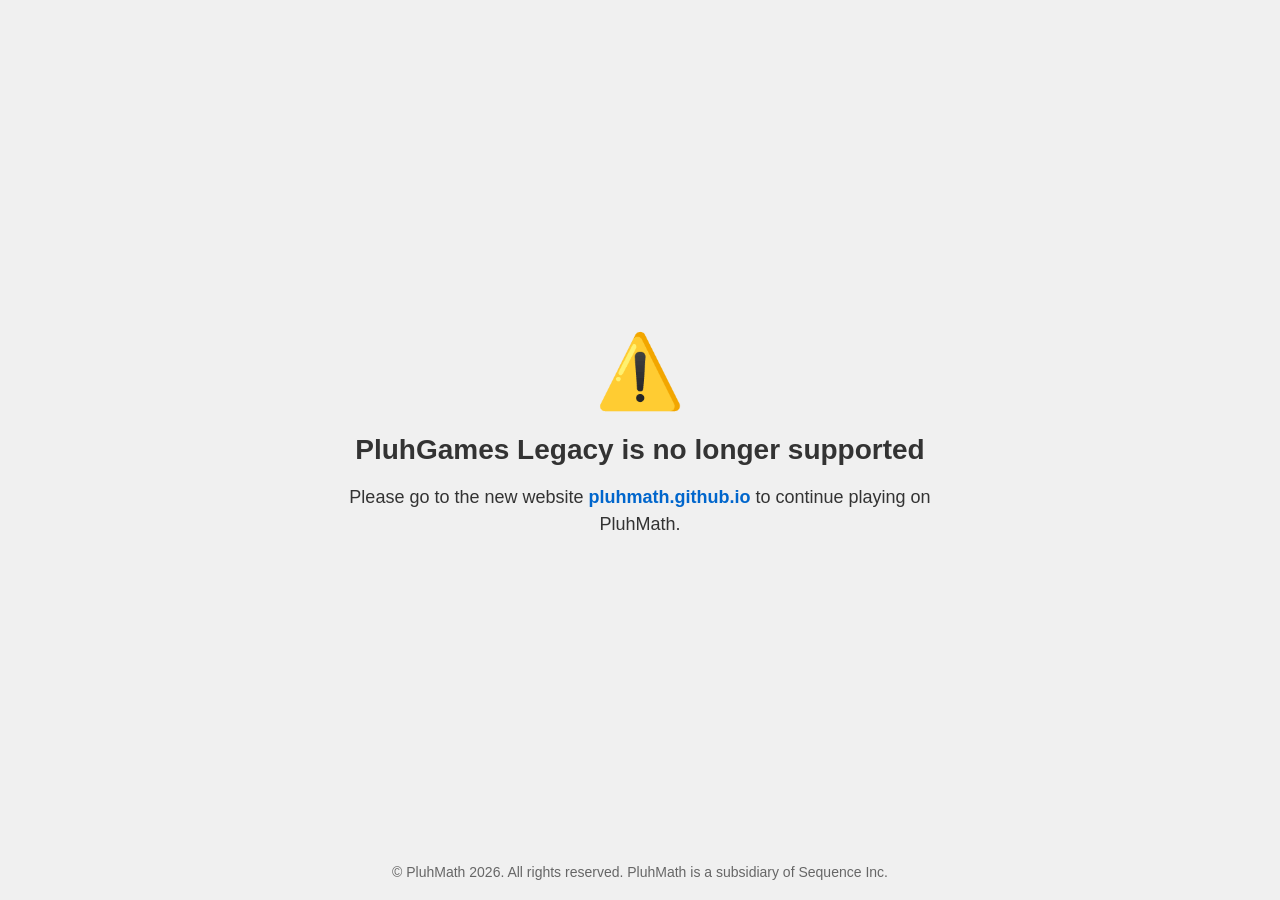
<file: index.html>
<!DOCTYPE html>
<html lang="en">
<head>
    <meta charset="UTF-8">
    <meta name="viewport" content="width=device-width, initial-scale=1.0">
    <title>PluhGames Legacy</title>
    <style>
        body {
            background-color: #f0f0f0;
            font-family: -apple-system, BlinkMacSystemFont, "Segoe UI", Roboto, Helvetica, Arial, sans-serif;
            display: flex;
            flex-direction: column;
            justify-content: space-between;
            align-items: center;
            height: 100vh;
            margin: 0;
            padding: 20px;
            box-sizing: border-box;
            color: #333333;
            text-align: center;
        }

        .container {
            margin: auto;
            max-width: 600px;
        }

        .icon {
            font-size: 72px;
            font-weight: bold;
            color: #d9534f;
            margin-bottom: 20px;
        }

        h1 {
            font-size: 28px;
            margin-bottom: 15px;
        }

        p {
            font-size: 18px;
            line-height: 1.5;
        }

        a {
            color: #0066cc;
            text-decoration: none;
            font-weight: bold;
        }

        a:hover {
            text-decoration: underline;
        }

        footer {
            font-size: 14px;
            color: #666666;
        }
    </style>
</head>
<body>

    <div class="container">
        <div class="icon">⚠️</div>
        <h1>PluhGames Legacy is no longer supported</h1>
        <p>Please go to the new website <a href="https://pluhmath.github.io">pluhmath.github.io</a> to continue playing on PluhMath.</p>
    </div>

    <footer>
        &copy; PluhMath 2026. All rights reserved. PluhMath is a subsidiary of Sequence Inc.
    </footer>

</body>
</html>
</file>
